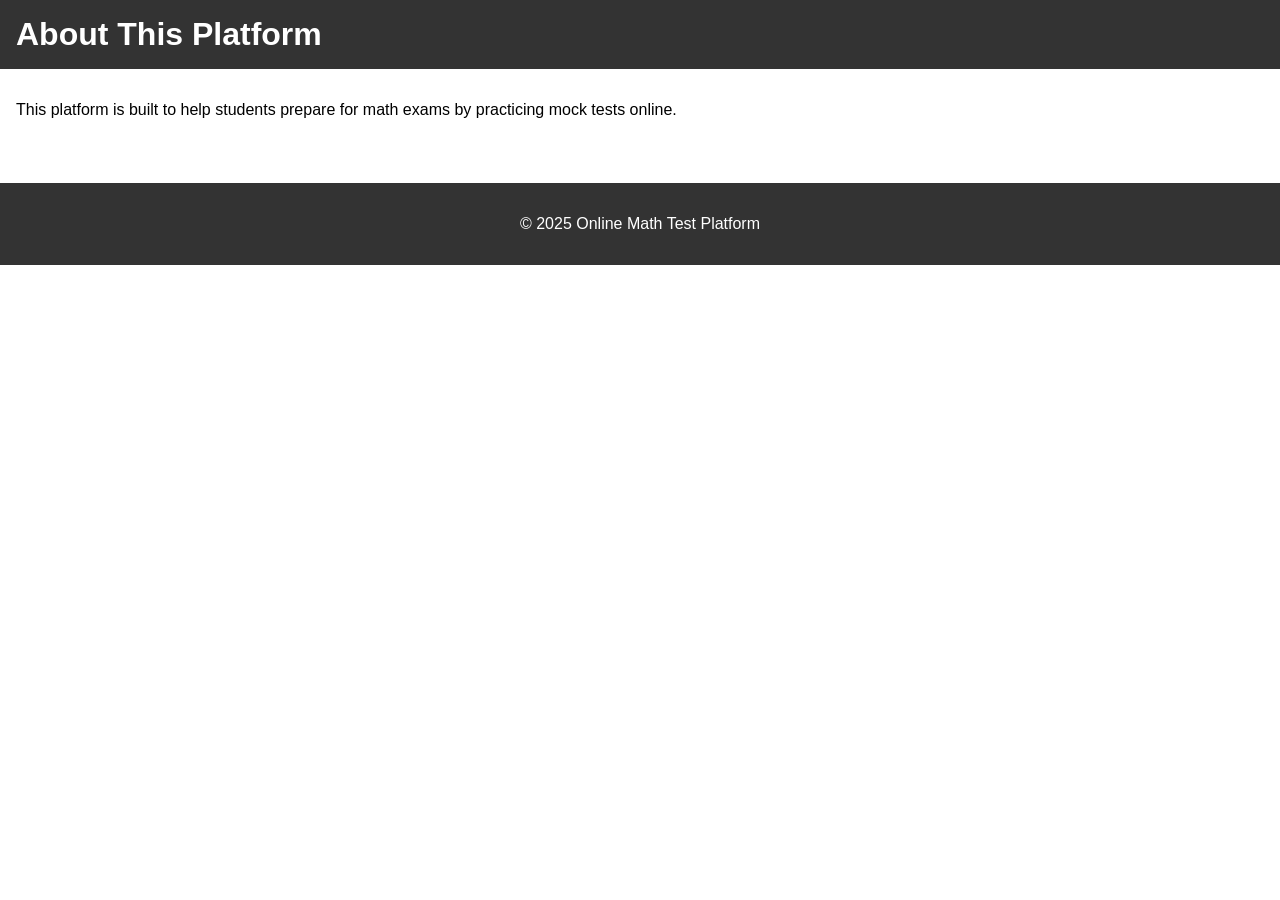
<file: about.html>
<!DOCTYPE html>
<html lang="en">
<head>
  <meta charset="UTF-8" />
  <meta name="viewport" content="width=device-width, initial-scale=1.0"/>
  <title>About</title>
  <link rel="stylesheet" href="styles.css"/>
</head>
<body>
  <header>
    <h1>About This Platform</h1>
  </header>

  <main>
    <section>
      <p>This platform is built to help students prepare for math exams by practicing mock tests online.</p>
    </section>
  </main>

  <footer>
    <p>&copy; 2025 Online Math Test Platform</p>
  </footer>
</body>
</html>
</file>
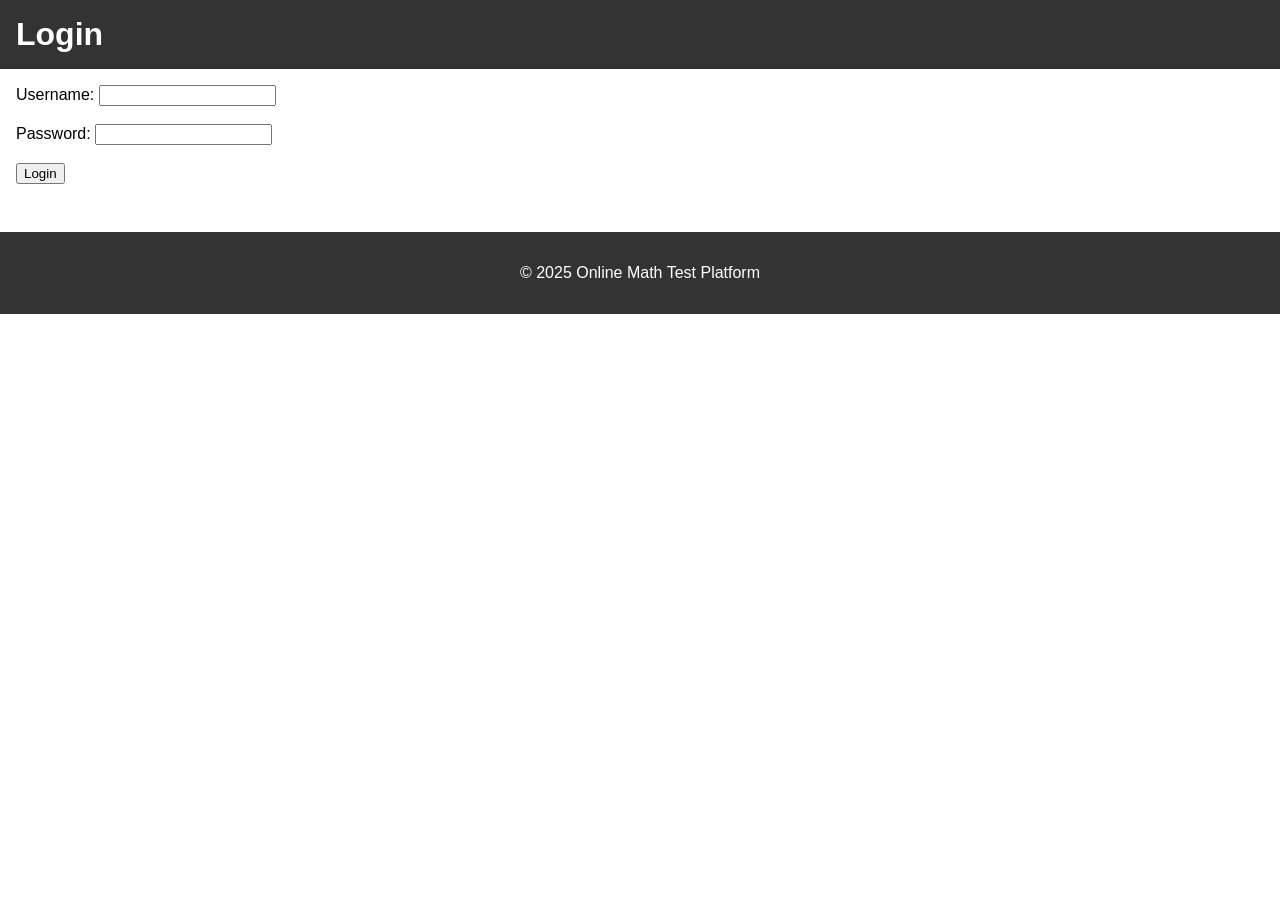
<file: login.html>
<!DOCTYPE html>
<html lang="en">
<head>
  <meta charset="UTF-8" />
  <meta name="viewport" content="width=device-width, initial-scale=1.0"/>
  <title>Login</title>
  <link rel="stylesheet" href="styles.css"/>
</head>
<body>
  <header>
    <h1>Login</h1>
  </header>

  <main>
    <form>
      <label for="username">Username:</label>
      <input type="text" id="username" name="username" required><br><br>

      <label for="password">Password:</label>
      <input type="password" id="password" name="password" required><br><br>

      <button type="submit">Login</button>
    </form>
  </main>

  <footer>
    <p>&copy; 2025 Online Math Test Platform</p>
  </footer>
</body>
</html>
</file>
<file: styles.css>
body { font-family: Arial, sans-serif; margin: 0; padding: 0; }
header { background: #333; color: white; padding: 1rem; }
header h1 { margin: 0; }
nav ul { list-style: none; margin: 0; padding: 0; display: flex; gap: 1rem; }
nav a { color: white; text-decoration: none; }
main { padding: 1rem; }
footer { background: #333; color: white; text-align: center; padding: 1rem; margin-top: 2rem; }
</file>
